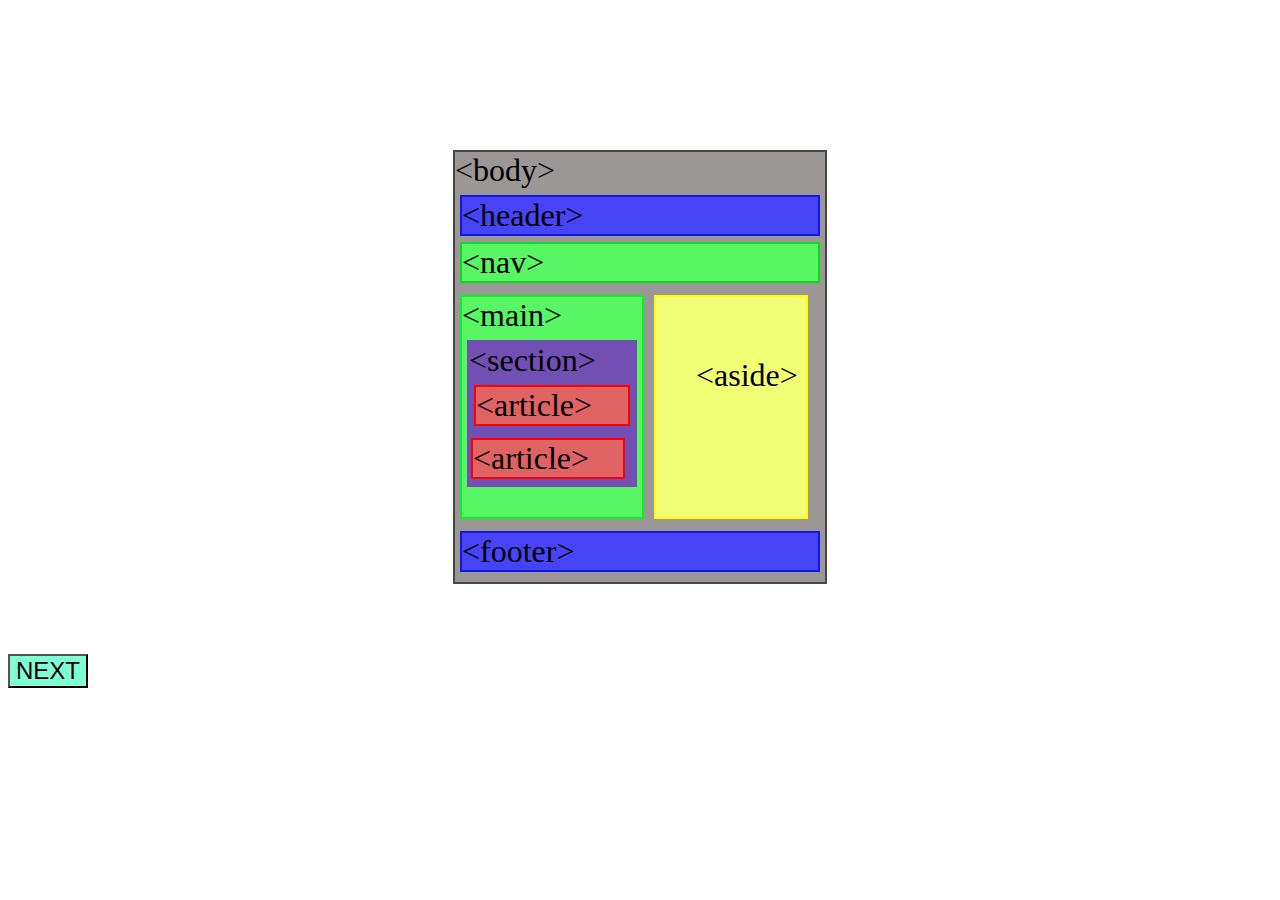
<file: index.html>
<!DOCTYPE html>
<html lang="en">
<head>
    <meta charset="UTF-8">
    <meta name="viewport" content="width=device-width, initial-scale=1.0">
    <title>Table</title>
    <link rel="stylesheet" href="style.css">
</head>
<body>
    <div class="container">
        &lt;body&gt;
        <div class="div1">&lt;header&gt;</div>
        <div class="div2">&lt;nav&gt;</div>
        <div class="div">
        <div class="div3">&lt;main&gt;
            <div class="div1">&lt;section&gt;
                <div class="div2">&lt;article&gt;</div>
                <div class="div3">&lt;article&gt;</div>
            </div>
        </div>
        <div class="div4">&lt;aside&gt;</div>
        </div>
        <div class="div5">&lt;footer&gt;</div>
    </div>
    <a href="home.html"><button>NEXT</button></a>
    
</body>
</html>
</file>
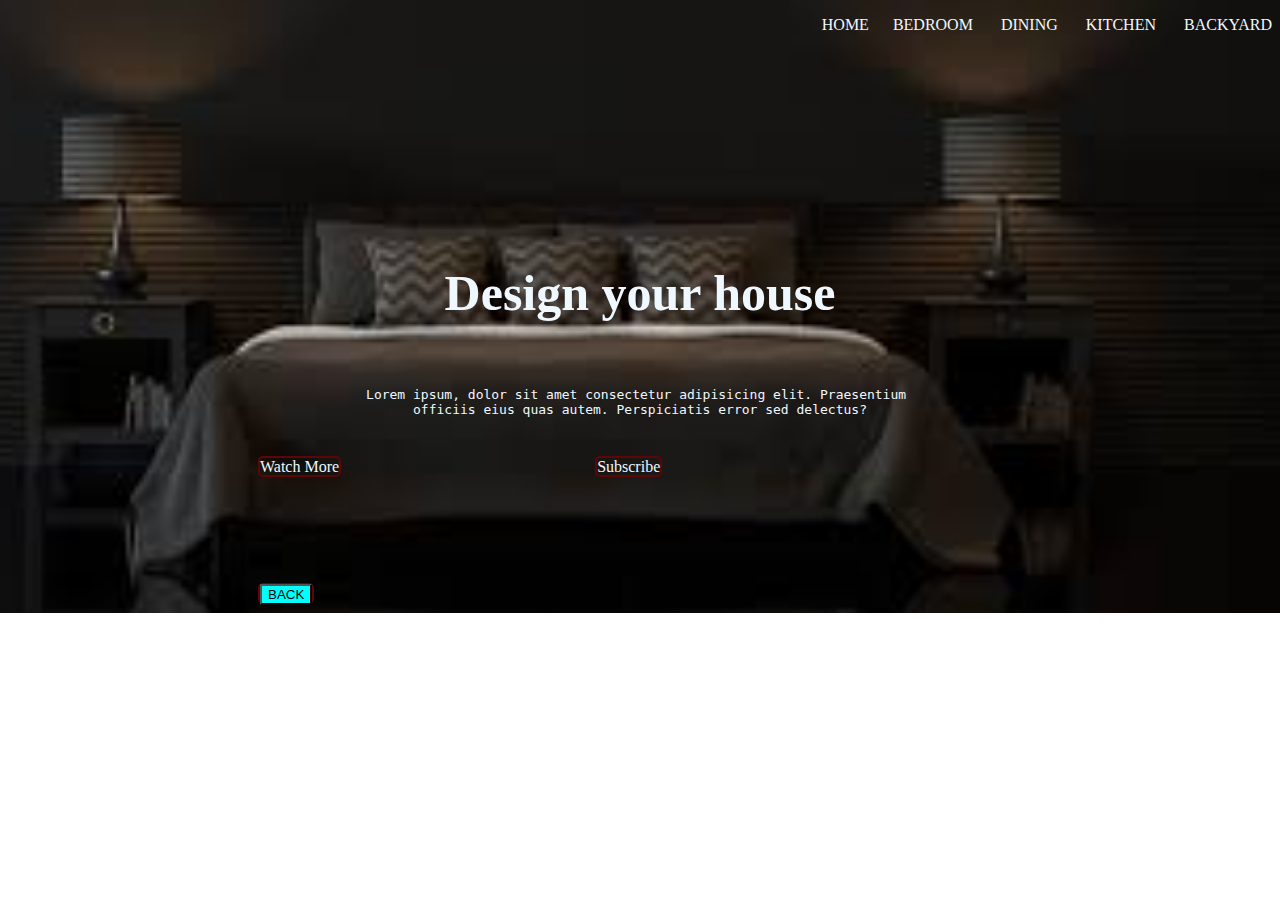
<file: home.html>
<!DOCTYPE html>
<html lang="en">
<head>
    <meta charset="UTF-8">
    <meta name="viewport" content="width=device-width, initial-scale=1.0">
    <title>Home Decoration</title>
    <link rel="stylesheet" href="style1.css">
</head>
<body>
    <div class="div1"><p class="p1">Home&nbsp;&nbsp;&nbsp;&nbsp;&nbsp;&nbsp;Bedroom&nbsp;&nbsp;&nbsp;&nbsp;&nbsp;&nbsp; Dining&nbsp;&nbsp;&nbsp;&nbsp;&nbsp;&nbsp; Kitchen&nbsp;&nbsp;&nbsp;&nbsp;&nbsp;&nbsp; Backyard</p></div>
    <br><br><br><br>
    <br>
    <br>
    <br>
    <br>
    <br>
    <br>
     <h1>Design your house</h1>
   <pre>
   <p class="p3">Lorem ipsum, dolor sit amet consectetur adipisicing elit. Praesentium 
officiis eius quas autem. Perspiciatis error sed delectus?</p>
</pre>
<a href="#">Watch More</a>
<a href="#">Subscribe</a>
<br>
<br>

<br>
<br>
<br>
<br>
<br>


<a href="index.html"><button>BACK</button></a>
    
</body>
</html>
</file>
<file: style.css>
.container {
    border: 2px solid rgb(71, 71, 71);
    background-color: rgb(155, 151, 151);
    height: 430px;
    width: 370px;
    margin: 150px auto 70px;
    font-size: xx-large;
    
}
.div1{
    border: 2px solid rgb(24, 20, 228);
    background-color: rgb(71, 68, 248);
    margin: 6px 5px;
}
.div2{
    border: 2px solid rgb(10, 219, 27);
    background-color: rgb(88, 245, 101);
    margin: 6px 5px;
}
.div3{
    border: 2px solid rgb(14, 241, 33);
    background-color: rgb(88, 245, 101);
    display: inline-block;
    margin: 6px 5px;
    width: 180px;
    

}
.div3 .div1 {
    background-color: rgb(114, 79, 179);
    border: 2px solid rgb(114, 79, 179);
   
}
.div3 .div1 .div2{
    border: 2px solid red;
    background-color: rgb(223, 99, 99);
}
.div3 .div1 .div3{
    border: 2px solid red;
    background-color: rgb(223, 99, 99);
    width: 150px;
    margin-left: 2px;
}
.div4{
    border: 2px solid yellow;
    background-color: rgb(241, 255, 119);
    height: 100px;
    margin: 6px 5px;
    width: 70px ;
    padding:60px 40px;
    
}
.div5{
    border: 2px solid rgb(24, 20, 228);
    background-color: rgb(71, 68, 248);
    margin: 6px 5px;

}
.div{
    display: flex;
}
button{
    background-color: aquamarine;
    font-size: x-large;
    text-align: center;
    margin: 0px auto;
}
</file>
<file: style1.css>
.div1 .p1{
    text-transform: uppercase;
    text-align: right;
    color: aliceblue;
}
h1{
    text-align: center;
    font-size: 50px;
    padding-bottom: 2px;
    color: aliceblue;
}
.p3{
    text-align: center;
    padding-top: 2px;
    color: aliceblue;
}
body{
    background-image: url(./image/1.jpg);
    background-repeat: no-repeat;
    background-size: cover;
    background-position: 100% 100%;
}
a{
    border: 2px solid rgb(94, 5, 5);
    background-color: none;
    border-radius: 5px;
    color: aliceblue;
    text-decoration: none;
    text-align: center;
    margin-left: 250px;
    min-height: 50px;
    width: 30px;
}
button{
    background-color: aqua;
}
</file>
